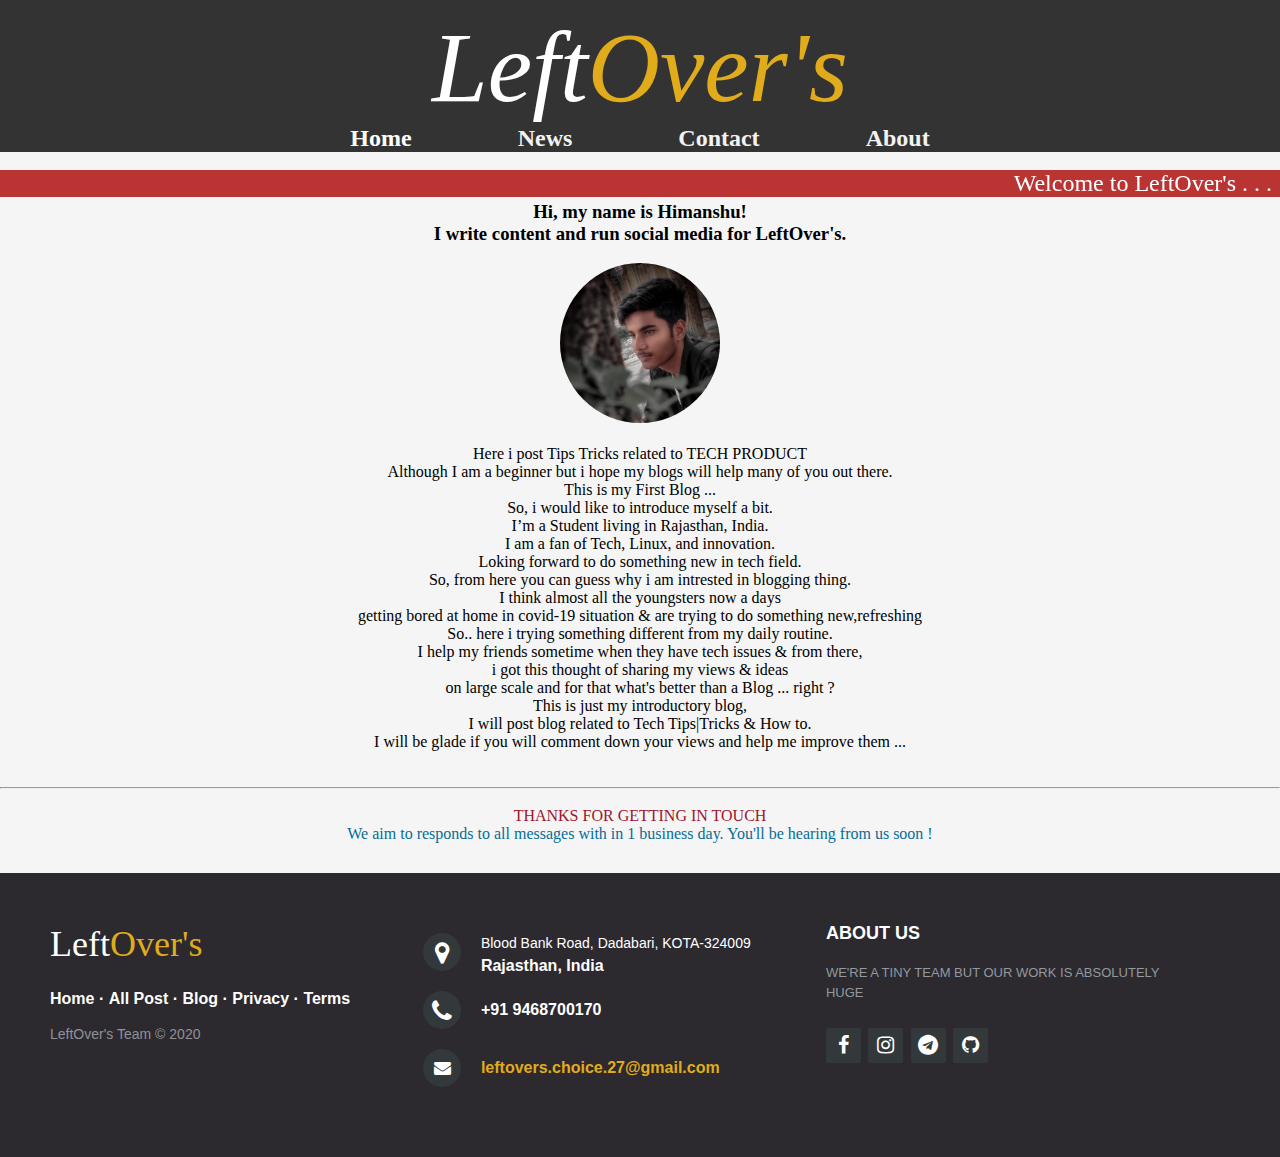
<file: index.html>
<!DOCTYPE html>
 <html>
 
<head> 
  
  <meta charset="utf-8">
  
   <title>
    LeftOver's Tips|Tricks & How to
   </title>
    
    <link rel="stylesheet" type="text/css" href="top.css">
    
    <link rel="shortcut icon" href="titlelogo.jpg" type="image/x-icon">
    
    <link rel="stylesheet" href="https://cdnjs.cloudflare.com/ajax/libs/font-awesome/4.7.0/css/font-awesome.min.css">

</head>

  <header>
    Left<span>Over's</span>
  </header>
    
    <body>
      
    <div class="topnav">
      <a class="active" href="#home">Home</a>
      <a href="#news">News</a>
      <a href="#contact">Contact</a>
      <a href="#about">About</a>
    </div>
  </br>
  
  <div align="center">
    <marquee behavior="alternate" bgcolor="#bb3434" direction="left" height:="" 
    loop="7" scrollamount="1" scrolldelay="2" width="100%">
    <span style="font-size: 24px;color:#FFFFFF">Welcome to LeftOver's . . . </span></marquee>
    
  </br>
      <h3>Hi, my name is Himanshu! </br>
       I write content and run social media for LeftOver's.</h3>
      </br>
       <img style="border-radius: 50%;
       width: 160px;
       height: 160px;" src="Avtar.jpeg" alt="avtar" />
       </br>
      </br>
       
       <p>
        Here i post Tips Tricks related to TECH PRODUCT</br>
        Although I am a beginner but i hope my blogs will help many of you out there.</br>
        This is my First Blog ...</br>
        So, i would like to introduce myself a bit.
      </p>
       
       <p>
           I’m a Student living in Rajasthan, India.</br>
        I am a fan of Tech, Linux, and innovation. </br>
        Loking forward to do something new in tech field. </br>
        So, from here you can guess why i am intrested in blogging thing. </br>
        I think almost all the youngsters now a days </br>
         getting bored at home in covid-19 situation &
        are trying to do something new,refreshing </br>
        So.. here i trying something different from my daily routine. </br> 
        I help my friends sometime when they have tech issues & from there, </br>
         i got this thought of sharing my views & ideas </br>
          on large scale and for that what's better than a Blog ... right ?
        
      </p>

       <p>
         This is just my introductory blog, </br>
        I will post blog related to Tech Tips|Tricks & How to. </br>
        I will be glade if you will comment down your views and help me improve them ...
      </p>

      </br>   
       </br>  
       <hr>
       </br>

       </div>

		    <p style="text-align:center; color:rgb(158, 22, 44);">
          THANKS FOR GETTING IN TOUCH 
         </p>

         <p style="text-align:center; color:rgb(5, 109, 150);">
          We aim to responds to all messages with
          in 1 business day. You'll be hearing from us soon !
          </p>
          
          <footer class="footer-distributed">
 
            <div class="footer-left">
     
	
  <h3 style="font-family: Comic Sans MS;">Left<span>Over's</span></h3>
     
            <p class="footer-links">
                
            <a href="#">Home</a>
        ·
            <a href="#">All Post</a>
        ·
            <a href="#">Blog</a>
        ·
            <a href="privacy.html">Privacy</a>
        ·
            <a href="terms.html">Terms</a>
    
      </p>
     
            <p class="footer-company-name">LeftOver's Team &copy; 2020</p>
            </div>
     
            <div class="footer-center">
     
            <div>
            <i class="fa fa-map-marker"></i>
            <p><span>Blood Bank Road, Dadabari, KOTA-324009</span> Rajasthan, India </p>
            </div>
     
            <div>
            <i class="fa fa-phone"></i>
            <p>+91 9468700170</p>
            </div>
     
            <div>
            <i class="fa fa-envelope"></i>
            <p><a href="mailto: leftovers.choice.27@gmail.com">leftovers.choice.27@gmail.com</a></p>
            </div>
     
            </div>
     
            <div class="footer-right">
     
            <p class="footer-company-about">
        <span>ABOUT US</span>
        WE'RE A TINY TEAM
          BUT OUR WORK
          IS ABSOLUTELY HUGE
            </p>
     
            <div class="footer-icons">
     
            <a href="#" img="facebook.jpg"><i class="fa fa-facebook"></i></a>
            <a href="https://instagram.com/leftovers_choice?igshid=1kilzgwdn557"><i class="fa fa-instagram"></i></a>
            <a href="#"><i class="fa fa-telegram"></i></a>
            <a href="#"><i class="fa fa-github"></i></a>
     
            </div>
     
            </div>
     
            </footer>
        </body>
        </html>
</file>
<file: top.css>
header{
	color: white;
    text-align: center;
    background-color: #333;
    font-style: italic;
    font-size: 100px;
    font-family: Comic Sans MS;
	cursor: pointer;
	margin-bottom: 0px;
	padding-top:10px;
}

header span {
		color: #e0ac1c;
	}

.topnav {
	overflow: hidden;
	background-color: #333;
	text-align: center;
	font-weight: bold;
	font-family: Comic Sans MS;
	word-spacing: 70px;
    
  }
  
  .topnav a {
	float: center;
	color: #f2f2f2;
	text-align: center;
	padding: 14px 16px;
	text-decoration: none;
	font-size: 24px;
	word-spacing: 70px;
  }
  
  .topnav a:hover {
	background-color: #ddd;
	color: black;
  }
  
  .topnav a.active {
	color: white;
  }

.intro{

    color: grey;
     text-align: center;
   overflow: hidden;
   top: 10; /* Position the navbar at the top of the page */
   width: 100%; /* Full width */
   height: 20%;
   font-style: italic;
   font-size: 50px;
   font-family: Comic Sans MS;
   cursor: pointer;
}

.td {
    border: none;
}

.pic{
	padding-left: 50px; 
}

.vr {
    height: 100%;
    width: 1px;
    border-left: 1px solid gray;
    /*display: inline-block;*/    
    /*margin: 0 auto;*/
}

.zoom{
	font-family: Comic Sans MS;
	font-weight: bold;
	font-size: larger;
	text-decoration: underline;

}

.underline{
	text-decoration: underline;

}
body {
	margin: 0;
	padding: 0;
	font-family: Comic Sans MS;
}
@import url('http://fonts.googleapis.com/css?family=Open+Sans:400,700');

*{
	padding:0;
	margin:0;
}

html{
	background-color: whitesmoke;
}

/* The footer is fixed to the bottom of the page */

footer{
	position: relative;
	bottom: 0;
}

@media (max-height:800px){
	footer { position: relative; }
}


.footer-distributed{
	background-color: #2c292f;
	box-sizing: border-box;
	width: 100%;
	text-align: left;
	font: bold 16px sans-serif;
	padding: 50px 50px 60px 50px;
	margin-top: 30px;
}

.footer-distributed .footer-left,
.footer-distributed .footer-center,
.footer-distributed .footer-right{
	display: inline-block;
	vertical-align: top;
}

/* Footer left */

.footer-distributed .footer-left{
	width: 30%;
}

.footer-distributed h3{
	color:  #ffffff;
	font: normal 36px 'Cookie', cursive;
	margin: 0;
}

/* The company logo */

.footer-distributed .footer-left img{
	width: 30%;
}

.footer-distributed h3 span{
	color:  #e0ac1c;
}

/* Footer links */

.footer-distributed .footer-links{
	color:  #ffffff;
	margin: 20px 0 12px;
}

.footer-distributed .footer-links a{
	display:inline-block;
	line-height: 1.8;
	text-decoration: none;
	color:  inherit;
}

.footer-distributed .footer-company-name{
	color:  #8f9296;
	font-size: 14px;
	font-weight: normal;
	margin: 0;
}

/* Footer Center */

.footer-distributed .footer-center{
	width: 35%;
}


.footer-distributed .footer-center i{
	background-color:  #33383b;
	color: #ffffff;
	font-size: 25px;
	width: 38px;
	height: 38px;
	border-radius: 50%;
	text-align: center;
	line-height: 42px;
	margin: 10px 15px;
	vertical-align: middle;
}

.footer-distributed .footer-center i.fa-envelope{
	font-size: 17px;
	line-height: 38px;
}

.footer-distributed .footer-center p{
	display: inline-block;
	color: #ffffff;
	vertical-align: middle;
	margin:0;
}

.footer-distributed .footer-center p span{
	display:block;
	font-weight: normal;
	font-size:14px;
	line-height:2;
}

.footer-distributed .footer-center p a{
	color:  #e0ac1c;
	text-decoration: none;;
}


/* Footer Right */

.footer-distributed .footer-right{
	width: 30%;
}

.footer-distributed .footer-company-about{
	line-height: 20px;
	color:  #92999f;
	font-size: 13px;
	font-weight: normal;
	margin: 0;
}

.footer-distributed .footer-company-about span{
	display: block;
	color:  #ffffff;
	font-size: 18px;
	font-weight: bold;
	margin-bottom: 20px;
}

.footer-distributed .footer-icons{
	margin-top: 25px;
}

.footer-distributed .footer-icons a{
	display: inline-block;
	width: 35px;
	height: 35px;
	cursor: pointer;
	background-color:  #33383b;
	border-radius: 2px;

	font-size: 20px;
	color: #ffffff;
	text-align: center;
	line-height: 35px;

	margin-right: 3px;
	margin-bottom: 5px;
}

/* Here is the code for Responsive Footer */
/* You can remove below code if you don't want Footer to be responsive */


@media (max-width: 880px) {

	.footer-distributed .footer-left,
	.footer-distributed .footer-center,
	.footer-distributed .footer-right{
		display: block;
		width: 100%;
		margin-bottom: 40px;
		text-align: center;
	}

	.footer-distributed .footer-center i{
		margin-left: 0;
	}

}
</file>
